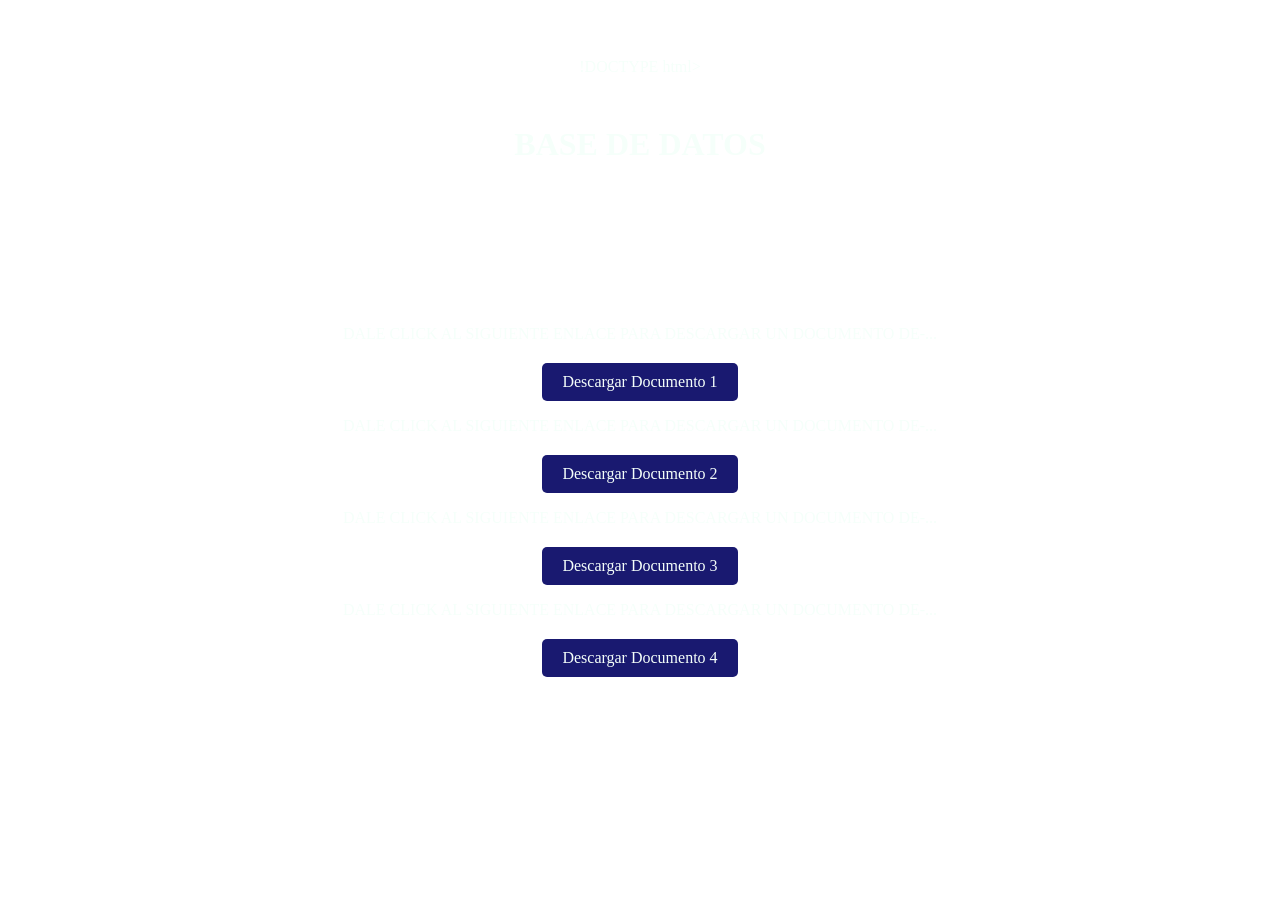
<file: index.html>
!DOCTYPE html>
<html lang="es">
<head>
    <meta charset="UTF-8">
    <meta name="viewport" content="width=device-width, initial-scale=1.0">
    <title>Mantenimiento TCIS</title>
    <style>
        body {
            background-image: url('https://static.vecteezy.com/system/resources/thumbnails/010/709/646/small/modern-dark-blue-geometric-diagonal-lines-gradient-background-free-photo.jpg');
            background-size: cover;
            font-family: 'Bradley Hand', cursive;
            color: #f5fffa;
            text-align: center;
            padding: 50px;
        }

        #content {
            max-width: 600px;
            margin: 50px auto;
        }

        .boton-descarga {
            display: inline-block;
            padding: 10px 20px;
            background-color: #191970;
            color: #f5fffa;
            text-decoration: none;
            border-radius: 5px;
            margin-top: 20px;
        }

        .animated-figure {
            width: 125px; /* Ajusta el tamaño de la figura según tus necesidades */
            height: 125px; /* Ajusta el tamaño de la figura según tus necesidades */
            background-image: url('https://i.pinimg.com/originals/f2/60/0a/f2600a1ab6f7fd20cc33a5dbbbab5335.jpg'); /* Reemplaza 'ruta-de-tu-imagen.jpg' con la ruta de tu imagen */
            background-size: cover;
            position: relative;
            animation: moveFigure 2s infinite alternate;
        }

        @keyframes moveFigure {
            to {
                transform: translateX(500px);
            }
        }
    </style>
</head>
<body>
    <div id="content">
        <h1>BASE DE DATOS</h1>
        <div class="animated-figure"></div>
        <p>DALE CLICK AL SIGUIENTE ENLACE PARA DESCARGAR UN DOCUMENTO DE-... <a href="documento1.pdf" class="boton-descarga">Descargar Documento 1</a></p>
        <p>DALE CLICK AL SIGUIENTE ENLACE PARA DESCARGAR UN DOCUMENTO DE-... <a href="documento2.pdf" class="boton-descarga">Descargar Documento 2</a></p>
        <p>DALE CLICK AL SIGUIENTE ENLACE PARA DESCARGAR UN DOCUMENTO DE-... <a href="documento3.pdf" class="boton-descarga">Descargar Documento 3</a></p>
        <p>DALE CLICK AL SIGUIENTE ENLACE PARA DESCARGAR UN DOCUMENTO DE-... <a href="documento4.pdf" class="boton-descarga">Descargar Documento 4</a></p>
    </div>
</body>
</html>
</file>
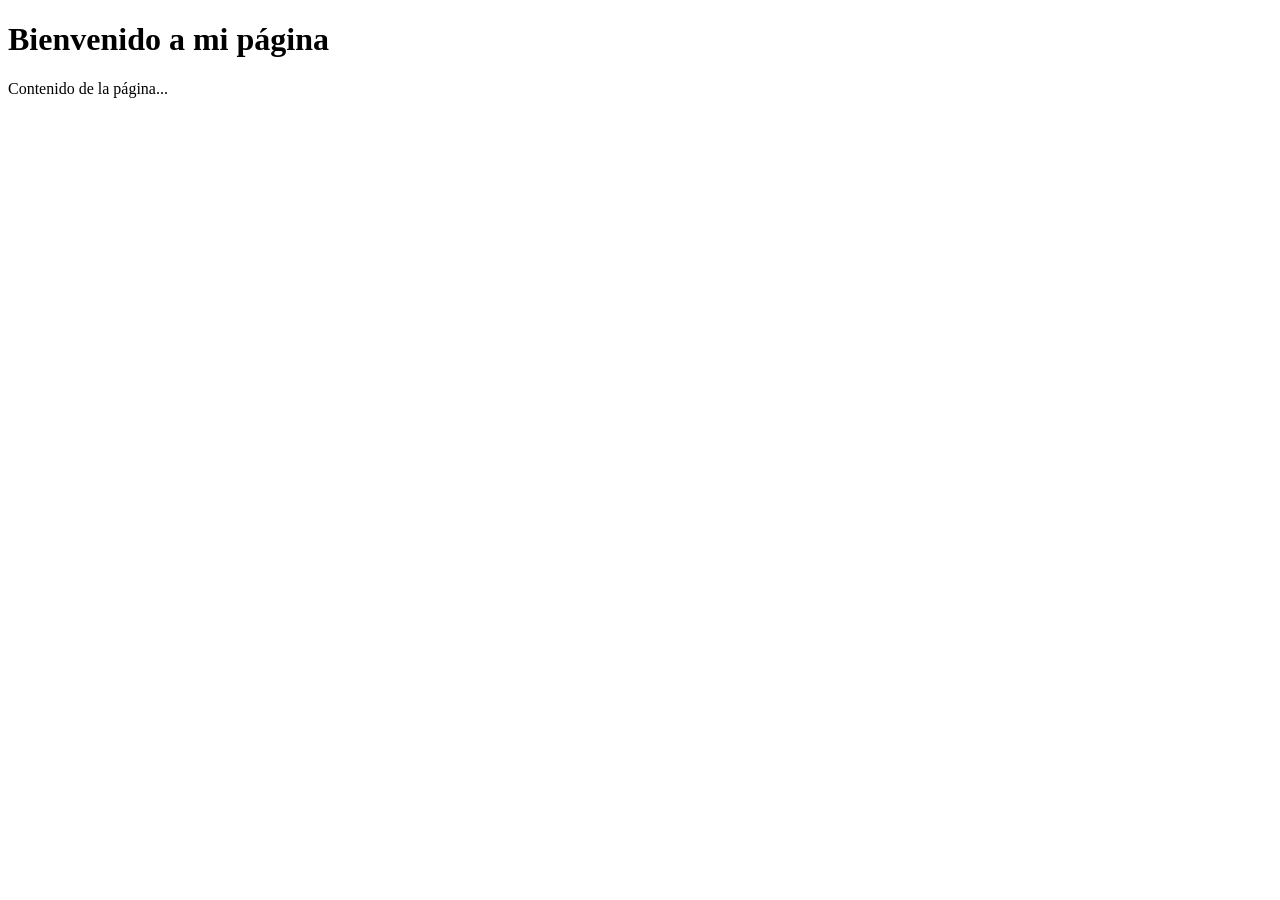
<file: codigodatabase.html>
<!DOCTYPE html>
<html lang="es">
<head>
    <meta charset="UTF-8">
    <meta name="viewport" content="width=device-width, initial-scale=1.0">
    <title>Mi Página</title>
</head>
<body>
    <h1>Bienvenido a mi página</h1>
    <p>Contenido de la página...</p>
</body>
</html>
</file>
